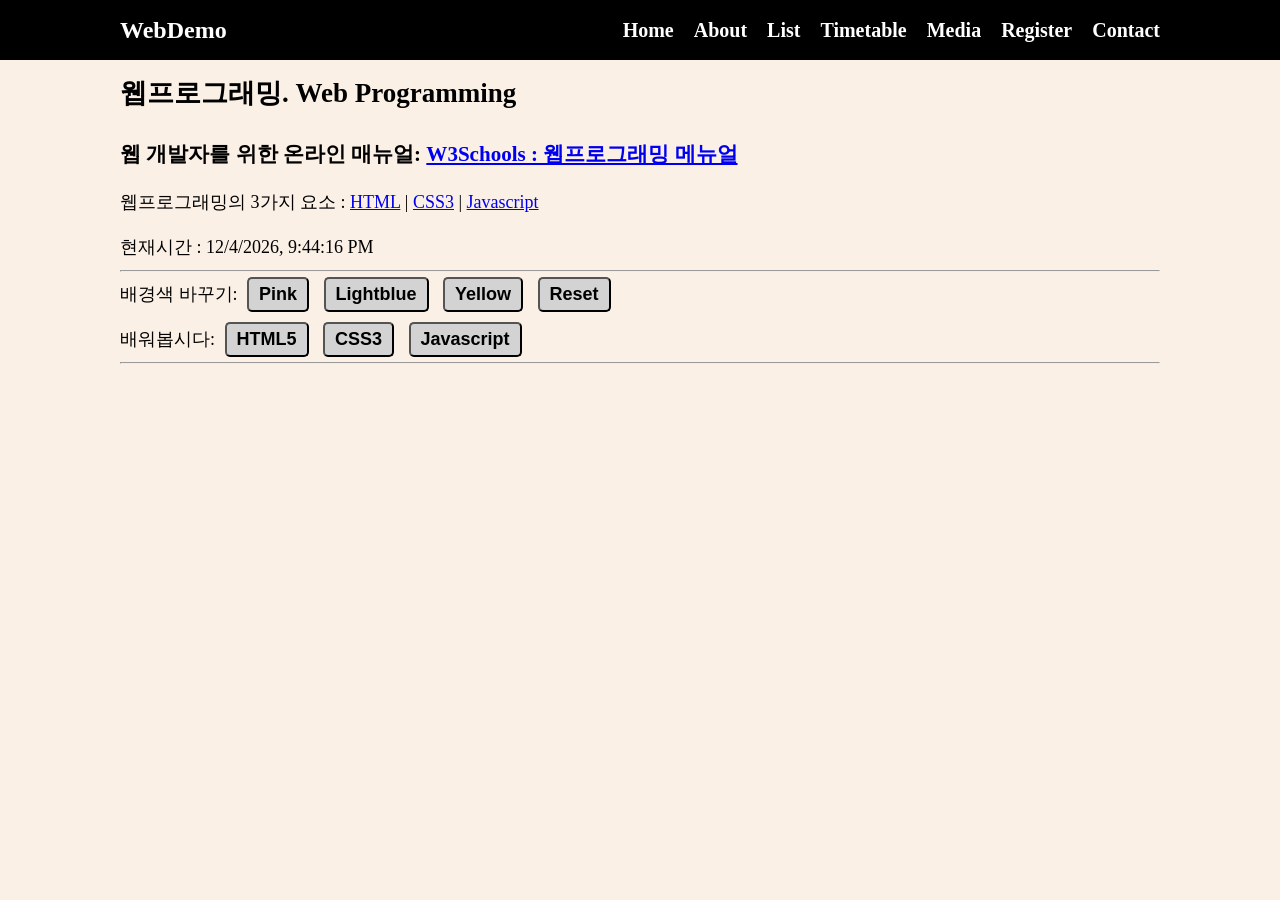
<file: index.html>
<!doctype html>
<html lang="en">
  <head>
    <meta charset="UTF-8" />
    <meta name="viewport" content="width=device-width, initial-scale=1.0" />
    <title>웹프로그래밍 데모</title>
    <link rel="stylesheet" href="style.css" />
  </head>
  <body>
    <!-- 여기는 메뉴입니다. -->
    <nav class="navbar">
      <div class="container">
        <div class="logo">WebDemo</div>
        <ul class="nav">
          <li><a href="/">Home</a></li>
          <li><a href="about.html">About</a></li>
          <li><a href="list.html">List</a></li>
          <li><a href="timetable.html">Timetable</a></li>
          <li><a href="media.html">Media</a></li>
          <li><a href="register.html">Register</a></li>
          <li><a href="contact.html">Contact</a></li>
        </ul>
      </div>
    </nav>

    <!-- 메인색션 -->
    <section class="main">
      <div class="container">
        <h1>웹프로그래밍. Web Programming</h1>

        <h3>
          웹 개발자를 위한 온라인 매뉴얼:

          <a href="https://www.w3schools.com/"
            >W3Schools : 웹프로그래밍 메뉴얼</a
          >
        </h3>

        <p>
          웹프로그래밍의 3가지 요소 :

          <a href="https://www.w3schools.com/html/default.asp">HTML</a> |
          <a href="https://www.w3schools.com/css/default.asp">CSS3</a> |
          <a href="https://www.w3schools.com/js/default.asp">Javascript</a>
        </p>

        <p>현재시간 : <span id="time"></span></p>

        <hr />

        <p>
          배경색 바꾸기:
          <button onclick="pink()">Pink</button>
          <button onclick="lightblue()">Lightblue</button>
          <button onclick="yellow()">Yellow</button>
          <button onclick="reset()">Reset</button>
        </p>

        <p>
          배워봅시다:
          <button onmouseover="showhtml()" onmouseout="hide()">HTML5</button>
          <button onmouseover="showcss()" onmouseout="hide()">CSS3</button>
          <button onmouseover="showjs()" onmouseout="hide()">Javascript</button>
        </p>

        <hr />
        <br />
        <div>
          <img id="fig" height="200px" />
          <p id="desc"></p>
        </div>
      </div>
    </section>

    <script src="main.js"></script>
  </body>
</html>
</file>
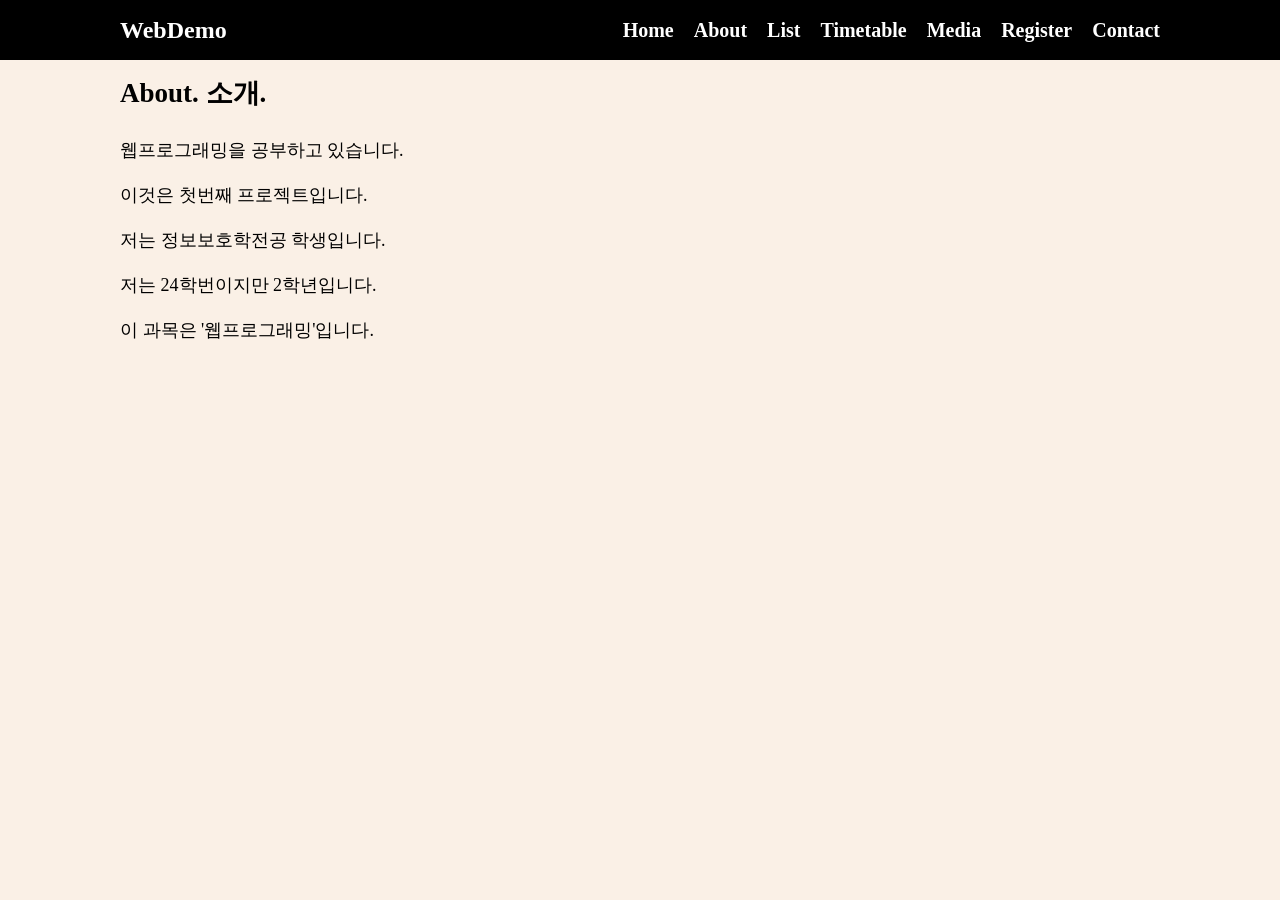
<file: about.html>
<!doctype html>
<html lang="en">
  <head>
    <meta charset="UTF-8" />
    <meta name="viewport" content="width=device-width, initial-scale=1.0" />
    <title>웹프로그래밍 데모 - 소개</title>
    <link rel="stylesheet" href="style.css" />
  </head>
  <body>
    <!-- 여기는 메뉴입니다. -->
    <nav class="navbar">
      <div class="container">
        <div class="logo">WebDemo</div>
        <ul class="nav">
          <li><a href="/">Home</a></li>
          <li><a href="about.html">About</a></li>
          <li><a href="list.html">List</a></li>
          <li><a href="timetable.html">Timetable</a></li>
          <li><a href="media.html">Media</a></li>
          <li><a href="register.html">Register</a></li>
          <li><a href="contact.html">Contact</a></li>
        </ul>
      </div>
    </nav>

    <!-- 메인색션 -->
    <section class="main">
      <div class="container">
        <h1>About. 소개.</h1>

        <p>웹프로그래밍을 공부하고 있습니다.</p>
        <p>이것은 첫번째 프로젝트입니다.</p>
        <p>저는 정보보호학전공 학생입니다.</p>
        <p>저는 24학번이지만 2학년입니다.</p>
        <p>이 과목은 '웹프로그래밍'입니다.</p>
      </div>
    </section>

    <script src="main.js"></script>
  </body>
</html>
</file>
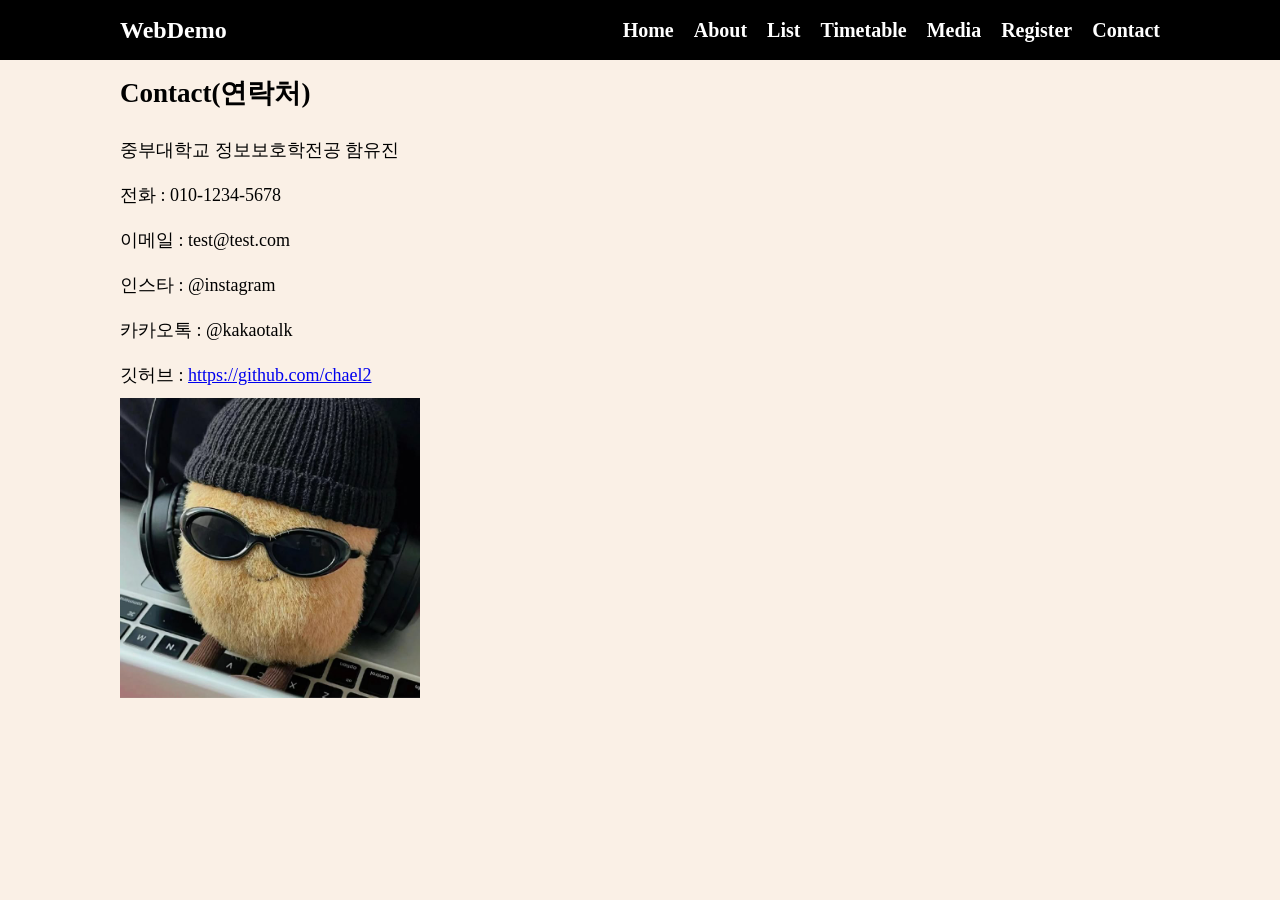
<file: contact.html>
<!doctype html>
<html lang="en">
  <head>
    <meta charset="UTF-8" />
    <meta name="viewport" content="width=device-width, initial-scale=1.0" />
    <title>웹프로그래밍 데모 - 연락처</title>
    <link rel="stylesheet" href="style.css" />
  </head>
  <body>
    <!-- 여기는 메뉴입니다. -->
    <nav class="navbar">
      <div class="container">
        <div class="logo">WebDemo</div>
        <ul class="nav">
          <li><a href="/">Home</a></li>
          <li><a href="about.html">About</a></li>
          <li><a href="list.html">List</a></li>
          <li><a href="timetable.html">Timetable</a></li>
          <li><a href="media.html">Media</a></li>
          <li><a href="register.html">Register</a></li>
          <li><a href="contact.html">Contact</a></li>
        </ul>
      </div>
    </nav>

    <!-- 메인색션 -->
    <section class="main">
      <div class="container">
        <h1>Contact(연락처)</h1>

        <p>중부대학교 정보보호학전공 함유진</p>
        <p>전화 : 010-1234-5678</p>
        <p>이메일 : test@test.com</p>
        <p>인스타 : @instagram</p>
        <p>카카오톡 : @kakaotalk</p>
        <p>
          깃허브 :
          <a href="https://github.com/chael2" target="_blank"
            >https://github.com/chael2</a
          >
        </p>
        <img src="image/user.png" alt="user" height="300px" />
      </div>
    </section>

    <script src="main.js"></script>
  </body>
</html>
</file>
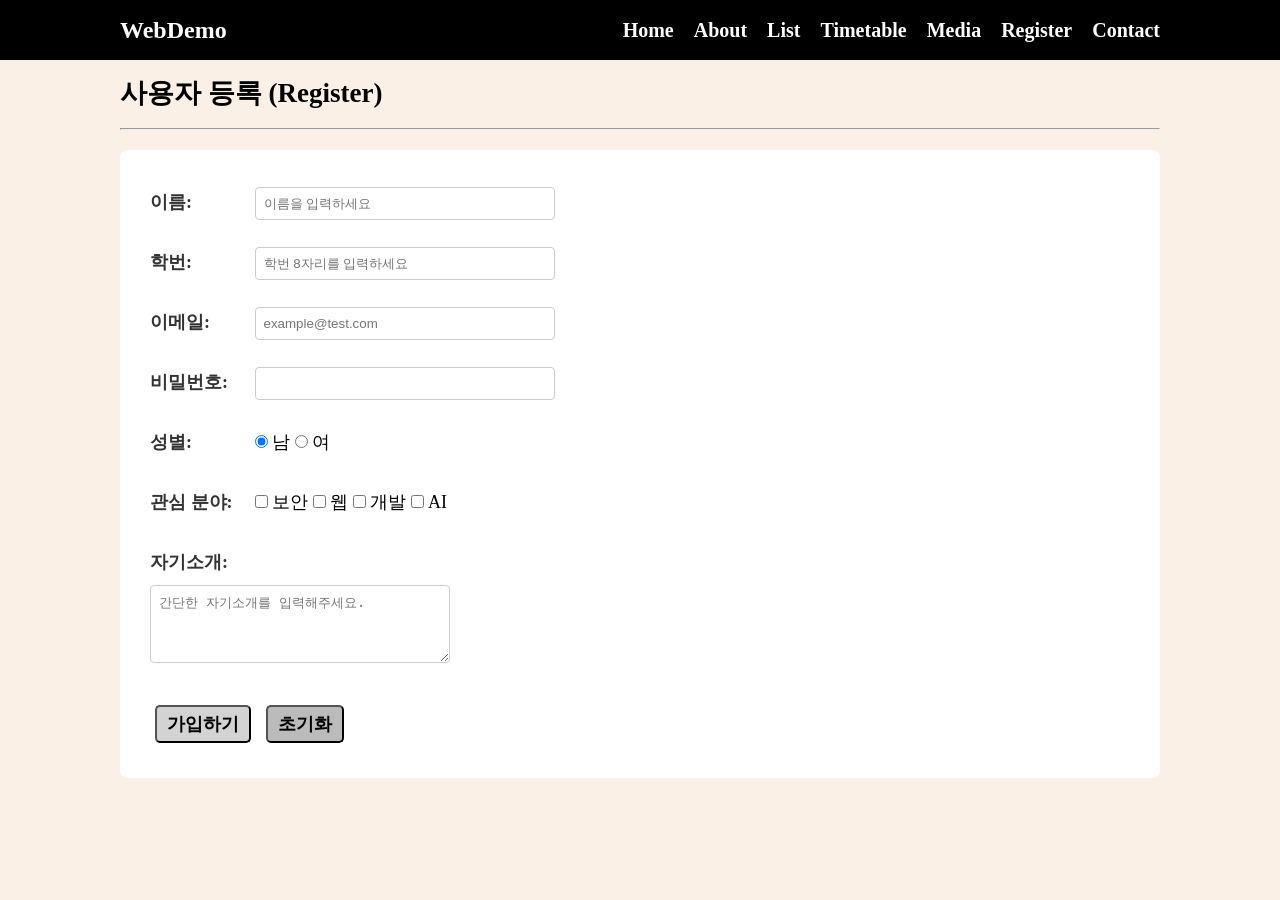
<file: register.html>
<!doctype html>
<html lang="en">
  <head>
    <meta charset="UTF-8" />
    <meta name="viewport" content="width=device-width, initial-scale=1.0" />
    <title>웹프로그래밍 데모 - 사용자 등록</title>
    <link rel="stylesheet" href="style.css" />
  </head>
  <body>
    <nav class="navbar">
      <div class="container">
        <div class="logo">WebDemo</div>
        <ul class="nav">
          <li><a href="/">Home</a></li>
          <li><a href="about.html">About</a></li>
          <li><a href="list.html">List</a></li>
          <li><a href="timetable.html">Timetable</a></li>
          <li><a href="media.html">Media</a></li>
          <li><a href="register.html">Register</a></li>
          <li><a href="contact.html">Contact</a></li>
        </ul>
      </div>
    </nav>

    <section class="main">
      <div class="container">
        <h1>사용자 등록 (Register)</h1>
        <hr />

        <div class="form-container">
          <form action="#">
            <div class="form-group">
              <label>이름:</label>
              <input
                type="text"
                name="username"
                placeholder="이름을 입력하세요"
                required
              />
            </div>

            <div class="form-group">
              <label>학번:</label>
              <input
                type="text"
                name="studentid"
                placeholder="학번 8자리를 입력하세요"
                maxlength="8"
              />
            </div>

            <div class="form-group">
              <label>이메일:</label>
              <input
                type="email"
                name="email"
                placeholder="example@test.com"
                required
              />
            </div>

            <div class="form-group">
              <label>비밀번호:</label>
              <input type="password" name="pwd" required />
            </div>

            <div class="form-group">
              <label>성별:</label>
              <input type="radio" name="gender" value="m" checked /> 남
              <input type="radio" name="gender" value="f" /> 여
            </div>

            <div class="form-group">
              <label>관심 분야:</label>
              <input type="checkbox" name="interest" value="web" /> 보안
              <input type="checkbox" name="interest" value="security" /> 웹
              <input type="checkbox" name="interest" value="ai" /> 개발
              <input type="checkbox" name="interest" value="ai" /> AI
            </div>

            <div class="form-group">
              <label>자기소개:</label><br />
              <textarea
                name="intro"
                rows="4"
                cols="50"
                placeholder="간단한 자기소개를 입력해주세요."
              ></textarea>
            </div>

            <div class="form-buttons">
              <button type="submit">가입하기</button>
              <button type="reset" style="background-color: #bbb">
                초기화
              </button>
            </div>
          </form>
        </div>
      </div>
    </section>

    <script src="main.js"></script>
  </body>
</html>
</file>
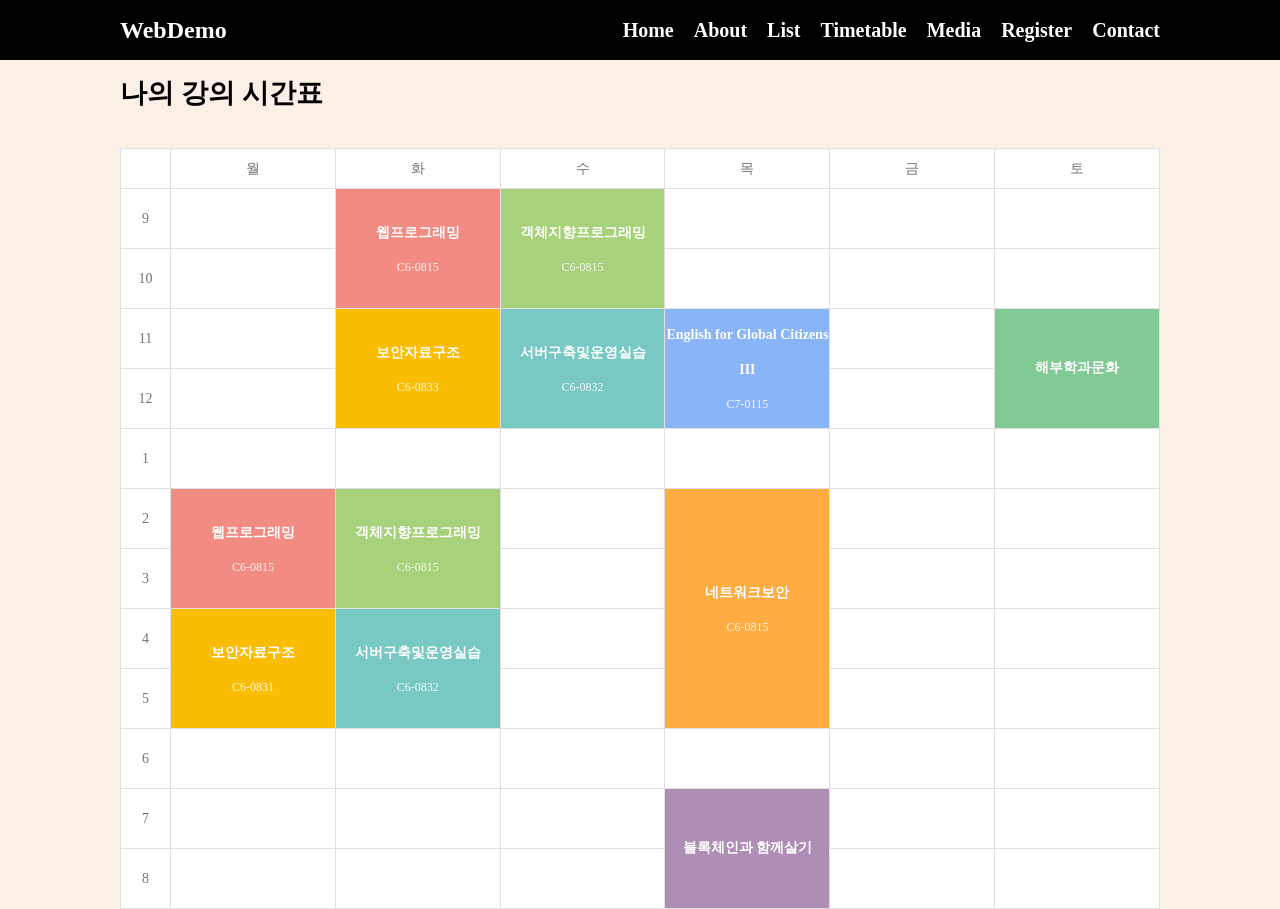
<file: timetable.html>
<!doctype html>
<html lang="en">
  <head>
    <meta charset="UTF-8" />
    <meta name="viewport" content="width=device-width, initial-scale=1.0" />
    <title>웹프로그래밍 데모 - 시간표</title>
    <link rel="stylesheet" href="style.css" />
  </head>
  <body>
    <nav class="navbar">
      <div class="container">
        <div class="logo">WebDemo</div>
        <ul class="nav">
          <li><a href="/">Home</a></li>
          <li><a href="about.html">About</a></li>
          <li><a href="list.html">List</a></li>
          <li><a href="timetable.html">Timetable</a></li>
          <li><a href="media.html">Media</a></li>
          <li><a href="register.html">Register</a></li>
          <li><a href="contact.html">Contact</a></li>
        </ul>
      </div>
    </nav>

    <section class="main">
      <div class="container">
        <h1>나의 강의 시간표</h1>
        <table class="timetable">
          <thead>
            <tr>
              <th class="time-col"></th>
              <th>월</th>
              <th>화</th>
              <th>수</th>
              <th>목</th>
              <th>금</th>
              <th>토</th>
            </tr>
          </thead>
          <tbody>
            <tr>
              <td class="time-col">9</td>
              <td></td>
              <td rowspan="2" class="bg-red">
                <span class="subject">웹프로그래밍</span
                ><span class="room">C6-0815</span>
              </td>
              <td rowspan="2" class="bg-green">
                <span class="subject">객체지향프로그래밍</span
                ><span class="room">C6-0815</span>
              </td>
              <td></td>
              <td></td>
              <td></td>
            </tr>
            <tr>
              <td class="time-col">10</td>
              <td></td>
              <td></td>
              <td></td>
              <td></td>
            </tr>
            <tr>
              <td class="time-col">11</td>
              <td></td>
              <td rowspan="2" class="bg-orange">
                <span class="subject">보안자료구조</span
                ><span class="room">C6-0833</span>
              </td>
              <td rowspan="2" class="bg-teal">
                <span class="subject">서버구축및운영실습</span
                ><span class="room">C6-0832</span>
              </td>
              <td rowspan="2" class="bg-blue">
                <span class="subject">English for Global Citizens III</span
                ><span class="room">C7-0115</span>
              </td>
              <td></td>
              <td rowspan="2" class="bg-dark-green">
                <span class="subject">해부학과문화</span>
              </td>
            </tr>
            <tr>
              <td class="time-col">12</td>
              <td></td>
              <td></td>
            </tr>
            <tr>
              <td class="time-col">1</td>
              <td></td>
              <td></td>
              <td></td>
              <td></td>
              <td></td>
              <td></td>
            </tr>
            <tr>
              <td class="time-col">2</td>
              <td rowspan="2" class="bg-red">
                <span class="subject">웹프로그래밍</span
                ><span class="room">C6-0815</span>
              </td>
              <td rowspan="2" class="bg-green">
                <span class="subject">객체지향프로그래밍</span
                ><span class="room">C6-0815</span>
              </td>
              <td></td>
              <td rowspan="4" class="bg-deep-orange">
                <span class="subject">네트워크보안</span
                ><span class="room">C6-0815</span>
              </td>
              <td></td>
              <td></td>
            </tr>
            <tr>
              <td class="time-col">3</td>
              <td></td>
              <td></td>
              <td></td>
            </tr>
            <tr>
              <td class="time-col">4</td>
              <td rowspan="2" class="bg-orange">
                <span class="subject">보안자료구조</span
                ><span class="room">C6-0831</span>
              </td>
              <td rowspan="2" class="bg-teal">
                <span class="subject">서버구축및운영실습</span
                ><span class="room">C6-0832</span>
              </td>
              <td></td>
              <td></td>
              <td></td>
            </tr>
            <tr>
              <td class="time-col">5</td>
              <td></td>
              <td></td>
              <td></td>
            </tr>
            <tr>
              <td class="time-col">6</td>
              <td></td>
              <td></td>
              <td></td>
              <td></td>
              <td></td>
              <td></td>
            </tr>
            <tr>
              <td class="time-col">7</td>
              <td></td>
              <td></td>
              <td></td>
              <td rowspan="2" class="bg-purple">
                <span class="subject">블록체인과 함께살기</span>
              </td>
              <td></td>
              <td></td>
            </tr>
            <tr>
              <td class="time-col">8</td>
              <td></td>
              <td></td>
              <td></td>
              <td></td>
              <td></td>
            </tr>
          </tbody>
        </table>
      </div>
    </section>
    <script src="main.js"></script>
  </body>
</html>
</file>
<file: style.css>
* {
  box-sizing: border-box;
  padding: 0;
  margin: 0;
}

body {
  background-color: linen;
  color: #333;
  font-size: 18px;
  line-height: 1.5;
}

ul {
  list-style-type: none;
}

.container {
  max-width: 1100px;
  margin: 0 auto;
  padding: 0px 30px;
}

.main {
  color: black;
  line-height: 2.5;
}

.navbar {
  background-color: black;
  color: white;
  height: 60px;
}

.navbar .container {
  display: flex;
  flex-direction: row;
  justify-content: space-between;
  align-items: center;
  height: 100%;
}

.navbar ul {
  display: flex;
  flex-direction: row;
}

.navbar ul li {
  margin-left: 20px;
}

.navbar a {
  color: white;
  text-decoration: none;
  font-size: 20px;
  font-weight: bold;
}

.navbar a:hover {
  border-bottom: 2px #fff solid;
  color: #aaa;
}

.navbar .logo {
  font-size: x-large;
  font-weight: bolder;
}

button {
  padding: 5px 10px;
  margin: 5px;
  font-size: large;
  font-weight: bold;
  background-color: lightgray;
  border-width: 1;
  border-radius: 5px;
}

button:hover {
  color: red;
  background-color: yellow;
}

.main ul {
  list-style-type: disc;
  margin-left: 40px;
}

.main ul ul {
  list-style-type: circle;
  margin-left: 30px;
}

.timetable {
  width: 100%;
  border-collapse: collapse;
  table-layout: fixed;
  margin-top: 20px;
  background-color: white;
}

.timetable th,
.timetable td {
  border: 1px solid #e0e0e0;
  text-align: center;
  height: 60px;
  vertical-align: middle;
  word-break: keep-all;
  font-size: 14px;
}

.timetable th {
  background-color: #ffffff;
  color: #70757a;
  font-weight: normal;
  height: 40px;
}

.time-col {
  width: 50px;
  color: #70757a;
}

.subject {
  display: block;
  font-weight: bold;
  margin-bottom: 2px;
}

.room {
  display: block;
  font-size: 12px;
  opacity: 0.9;
}

.bg-red {
  background-color: #f28b82;
  color: white;
}
.bg-green {
  background-color: #a7d17a;
  color: white;
}
.bg-orange {
  background-color: #fbbc04;
  color: white;
}
.bg-teal {
  background-color: #78c9c3;
  color: white;
}
.bg-blue {
  background-color: #8ab4f8;
  color: white;
}
.bg-dark-green {
  background-color: #81c995;
  color: white;
}
.bg-deep-orange {
  background-color: #ffad42;
  color: white;
}
.bg-purple {
  background-color: #af8eb5;
  color: white;
}

.form-container {
  margin-top: 20px;
  padding: 30px;
  background-color: #fff;
  border-radius: 8px;
}

.form-group {
  margin-bottom: 15px;
}

.form-group label {
  display: inline-block;
  width: 100px;
  font-weight: bold;
  color: #333;
}

.form-group input[type='text'],
.form-group input[type='email'],
.form-group input[type='password'],
.form-group textarea {
  padding: 8px;
  border: 1px solid #ccc;
  border-radius: 4px;
  width: 300px;
}

.form-buttons {
  margin-top: 20px;
}

.form-buttons button {
  cursor: pointer;
  transition: opacity 0.3s;
}

.form-buttons button:hover {
  opacity: 0.8;
}
</file>
